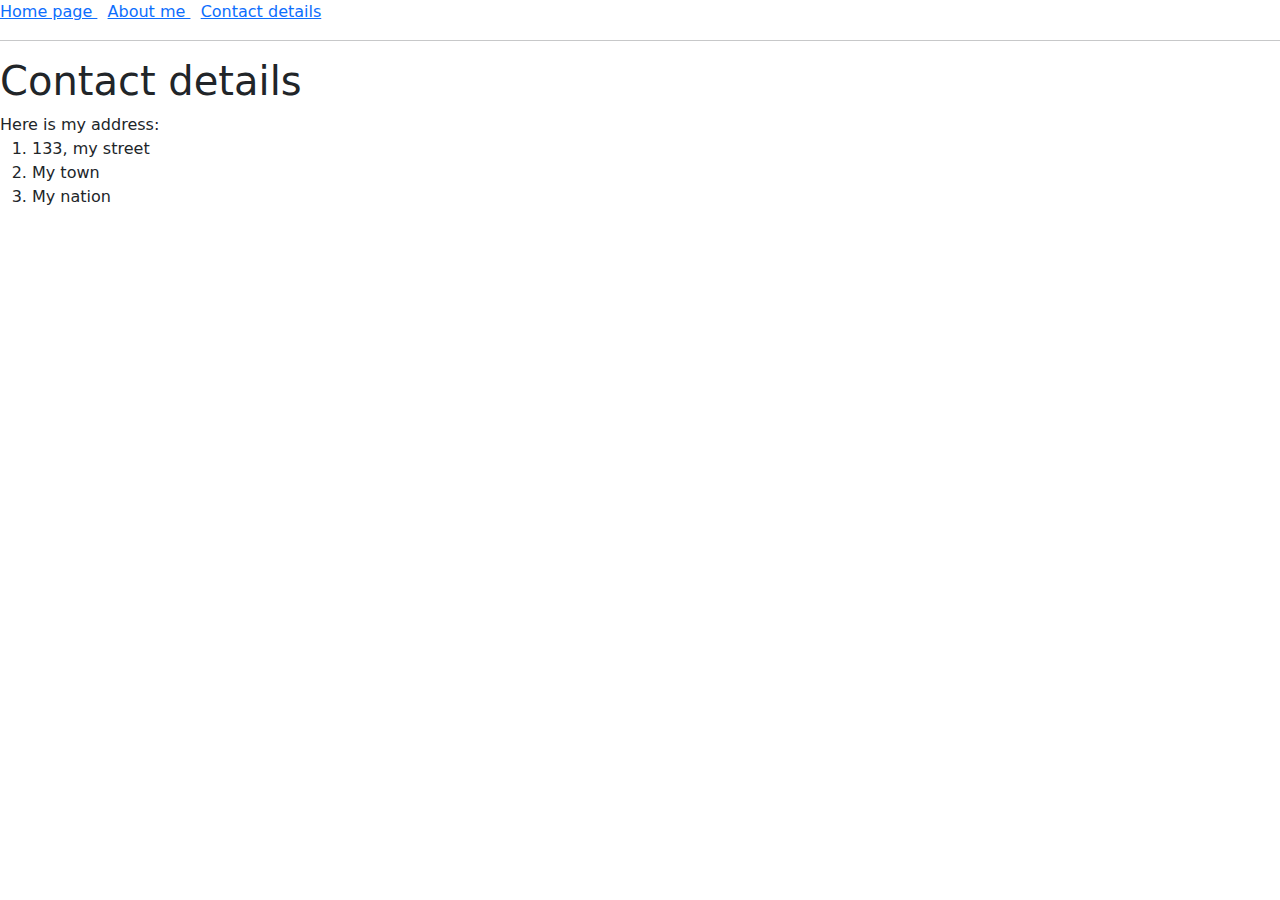
<file: contact.html>
<html>

<head>
	<title></title>
	<link rel="stylesheet" type="text/css" href="bootstrap.css" />
</head>

<body>

	<a href="index.html">
		Home page
	</a>
	&nbsp;
	<a href="aboutme.html">
		About me
	</a>
	&nbsp;
	<a href="contact.html">
		Contact details
	</a>

	<hr>
	</hr>

	<h1>Contact details</h1>

	Here is my address:

	<ol>
		<li>133, my street</li>
		<li>My town</li>
		<li>My nation</li>
	</ol>
</file>
